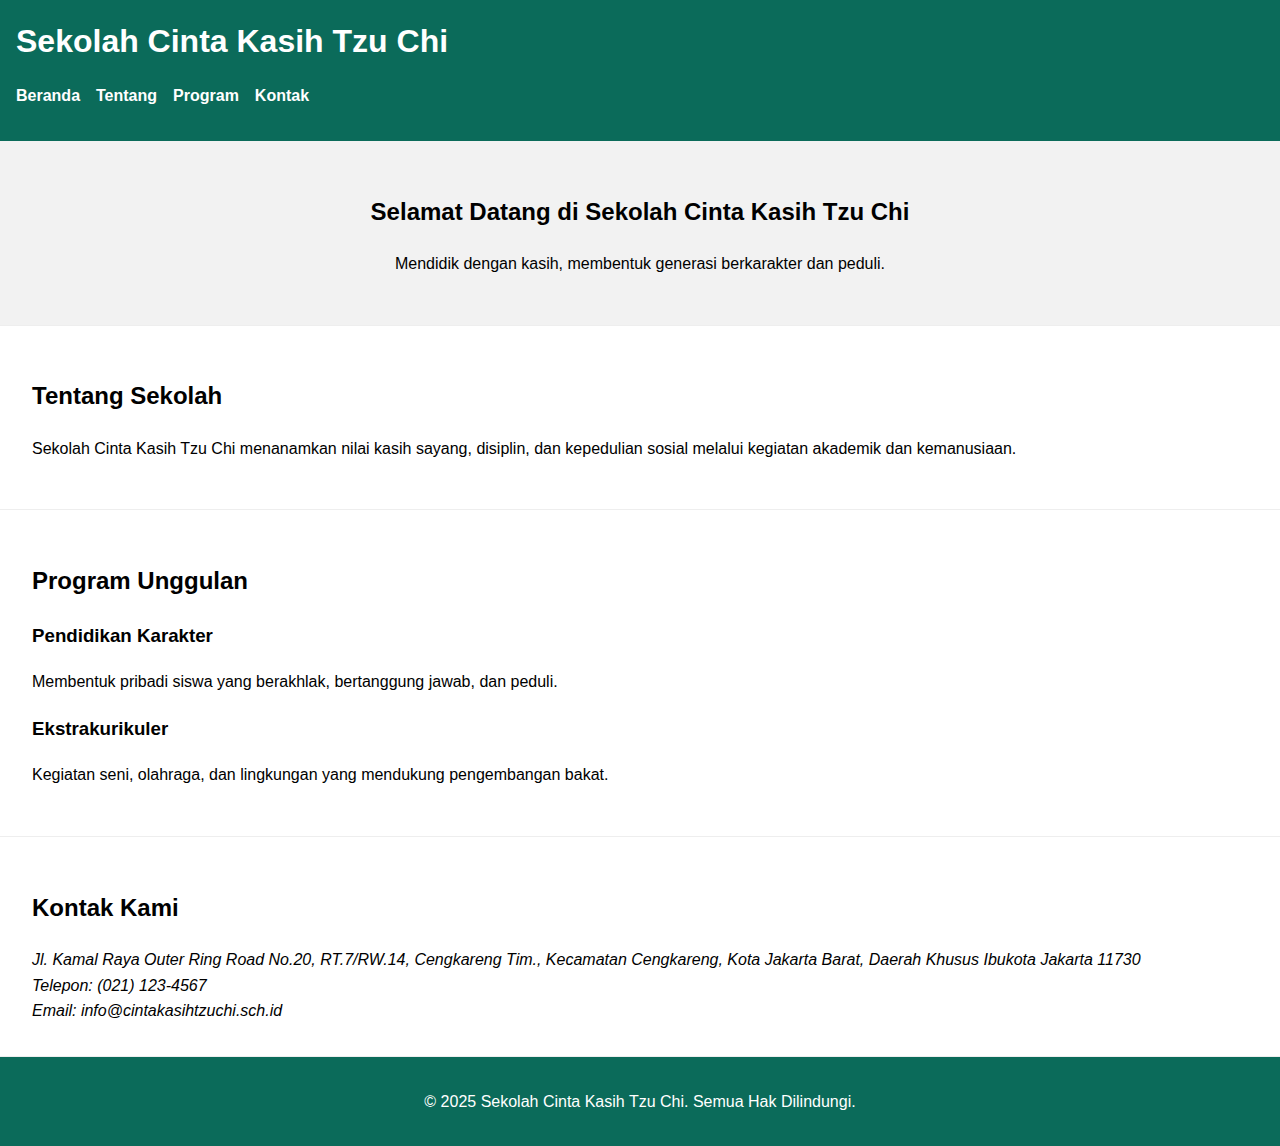
<file: pemrograman web_Gracia/index.html>
<html>
    <head>
        <title>web sekolah</title>
        <link rel="stylesheet" href="style.css">
    </head>
    <body>
        <header>
            <h1>Sekolah Cinta Kasih Tzu Chi</h1>
            <nav>
                <ul>
                    <li><a href="#home">Beranda</a></li>
                    <li><a href="#about">Tentang</a></li>
                    <li><a href="#programs">Program</a></li>
                    <li><a href="#contact">Kontak</a></li>
                </ul>
            </nav>
        </header>
        <main id="home">
            <section class="hero">
                <h2>Selamat Datang di Sekolah Cinta Kasih Tzu Chi</h2>
                <p>Mendidik dengan kasih, membentuk generasi berkarakter dan peduli.</p>
            </section>

            <section id="about">
                <h2>Tentang Sekolah</h2>
                <p>Sekolah Cinta Kasih Tzu Chi menanamkan nilai kasih sayang, disiplin, dan kepedulian sosial melalui kegiatan akademik dan kemanusiaan.</p>
            </section>

            <section id="programs">
                <h2>Program Unggulan</h2>
                <article>
                    <h3>Pendidikan Karakter</h3>
                    <p>Membentuk pribadi siswa yang berakhlak, bertanggung jawab, dan peduli.</p>
                </article>
                <article>
                    <h3>Ekstrakurikuler</h3>
                    <p>Kegiatan seni, olahraga, dan lingkungan yang mendukung pengembangan bakat.</p>
                </article>
            </section>

            <section id="contact">
                <h2>Kontak Kami</h2>
                <address>
                    Jl. Kamal Raya Outer Ring Road No.20, RT.7/RW.14, Cengkareng Tim., Kecamatan Cengkareng, Kota Jakarta Barat, Daerah Khusus Ibukota Jakarta 11730<br>
                    Telepon: (021) 123-4567<br>
                    Email: info@cintakasihtzuchi.sch.id
                </address>
            </section>
  </main>

  <footer>
    <p>&copy; 2025 Sekolah Cinta Kasih Tzu Chi. Semua Hak Dilindungi.</p>
  </footer>
    </body>
</html>
</file>
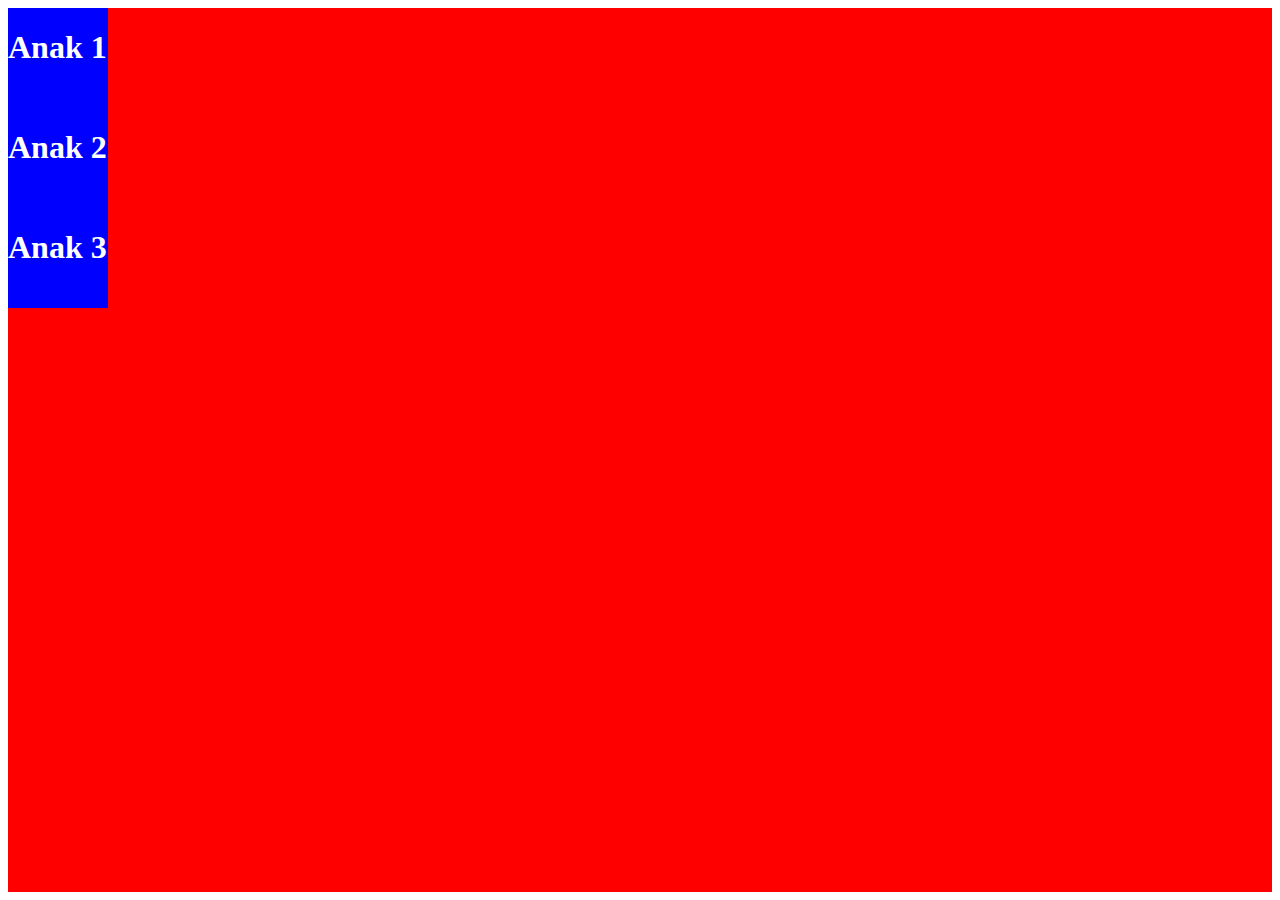
<file: box_1.html>
<html>
    <head>
        <title>Box 1, Flexing</title>
        <link rel="stylesheet" href="box_1.css">
    </head>
    <body>
        <!-- Bapak -->
        <!-- Anak -->
        <!-- Setiap Anak ada didalam Bapak -->
        <div class="bapak">
            <div class="anak">
                <h1>Anak 1</h1>
            </div>
            <div class="anak">
                <h1>Anak 2</h1>
            </div>
            <div class="anak">
                <h1>Anak 3</h1>
            </div>
        </div>
    </body>
</html>
</file>
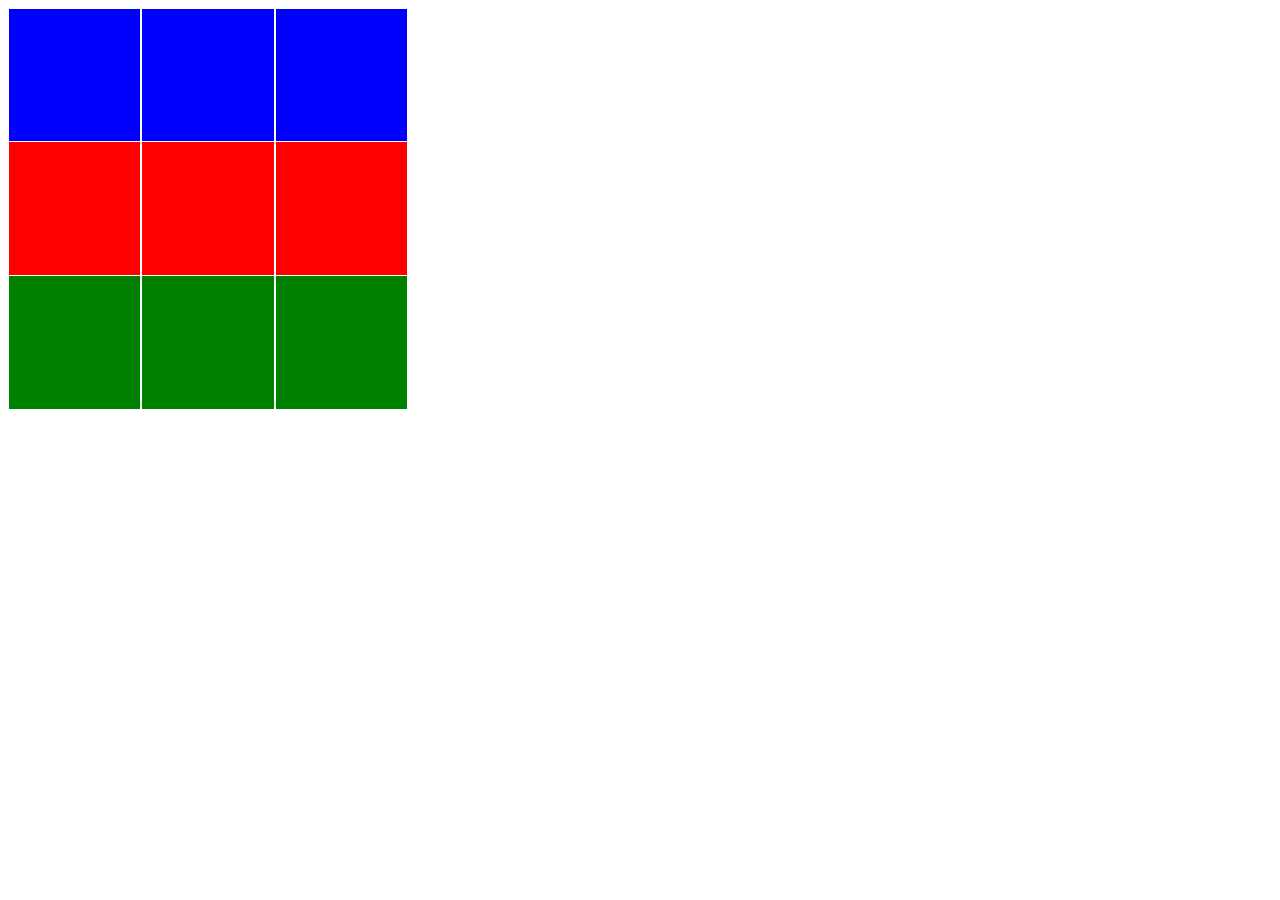
<file: box_2.html>
<html>
    <head>
        <title>Box 2</title>
        <link rel="stylesheet" href="box_2.css">
    </head>
    <body>
        <div class="kakek">
            <div class="bapak1">
                <div class="anak1">
                </div>
                <div class="anak2">
                </div>
                <div class="anak3">
                </div>
            </div>
            <div class="bapak2">
                <div class="anak4">
                </div>
                <div class="anak5">
                </div>
                <div class="anak6">
                </div>
            </div>
            <div class="bapak3">
                <div class="anak7">
                </div>
                <div class="anak8">
                </div>
                <div class="anak9">
                </div>
            </div>
        </div>
    </body>
</html>
</file>
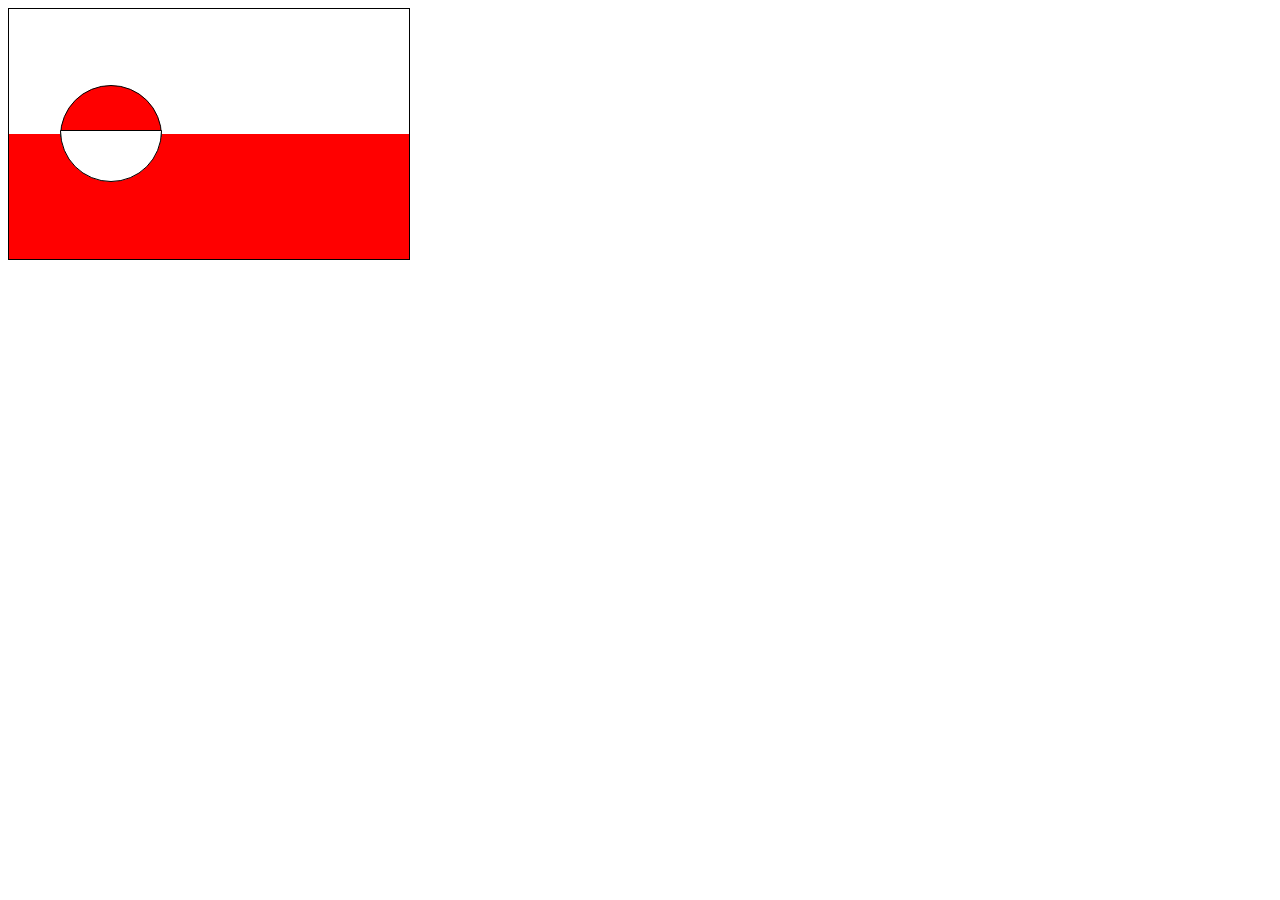
<file: box_3.html>
<html>
    <head>
        <title>Positioning</title>
        <link rel="stylesheet" href="box_3.css">
    </head>
    <body>
        <div class="flag">
            <div class="back_atas"></div>
            <div class="back_bawah"></div>
            <div class="circle_atas"></div>
            <div class="circle_bawah"></div>
        </div>
    </body>
</html>
</file>
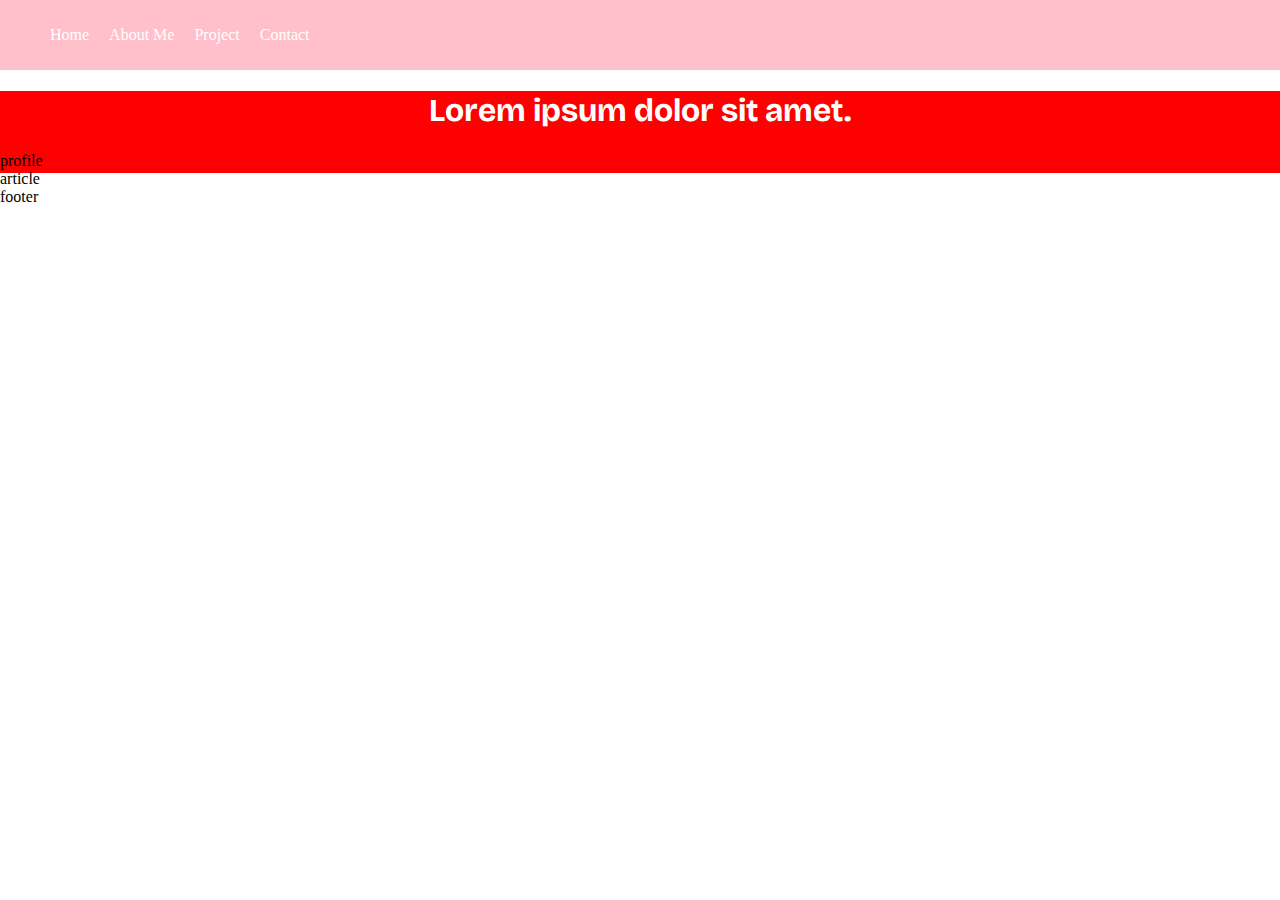
<file: box_4.html>
<html>

<head>
    <title>
        My portofolio
    </title>
    <link rel="preconnect" href="https://fonts.googleapis.com">
    <link rel="preconnect" href="https://fonts.gstatic.com" crossorigin>
    <link href="https://fonts.googleapis.com/css2?family=Bricolage+Grotesque:opsz,wght@12..96,200..800&display=swap"
        rel="stylesheet">
    <link rel="stylesheet" href="box_4.css">
</head>

<body>
    <nav>
        <ul>
            <li>
                <a href="">Home</a>
            </li>
            <li>
                <a href="">About Me</a>
            </li>
            <li>
                <a href="">Project</a>
            </li>
            <li>
                <a href="">Contact</a>
            </li>
        </ul>
    </nav>
    <header>
        <h1 id="heading">
            Lorem ipsum dolor sit amet.
        </h1>
    </header>
    <section>
        <div id="profile">
            profile
        </div>
        <article>
            article
        </article>
    </section>
    <footer>
        footer
    </footer>
</body>

</html>
</file>
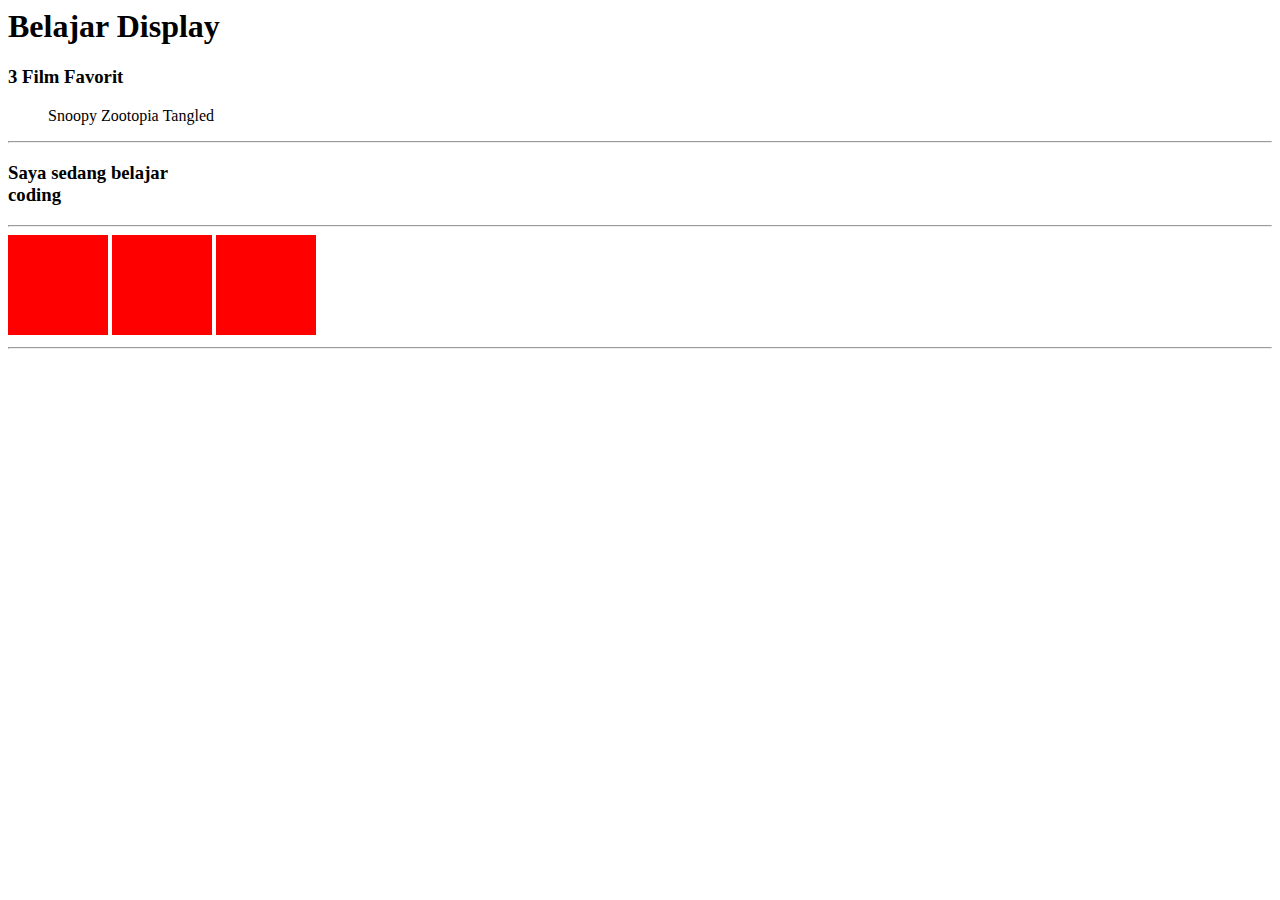
<file: first.html>
<html>
    <head>
        <title>UI 1</title>
        <style>
            li{
                display: inline;
            }
            span{
                display: block;
            }
            .anak{
                width: 100px;
                height: 100px;
                background-color: red;
                display: inline-block;
            }
        </style>
    </head>
    <body>
        <!-- Display -->
        <!-- Hanya berlaku tulisan-->
        <!-- 1. inline -->
        <!-- 2. block -->
        
        <!-- + frame / div -->
        <!-- 3. inline-block -->

        <h1>Belajar Display</h1>
        <h3>3 Film Favorit</h3>
        <ol>
            <li>Snoopy</li>
            <li>Zootopia</li>
            <li>Tangled</li>
        </ol>

        <hr>

        <h3>Saya sedang belajar <span>coding</span></h3>

        <hr>
        
        <div class="anak"></div>
        <div class="anak"></div>
        <div class="anak"></div>
        <hr>
        <!-- Masing-masing tag mempunyai identitas -->
        <!-- ditambah di open tag -->
        <!-- Class = menandai banyak tag -->
        <!-- di dalam css menggunakan simbol . -->

        <!-- Id = menandai satu tag -->
        <!-- di dalam css menggunakan simbol # -->
    </body>
</html>
</file>
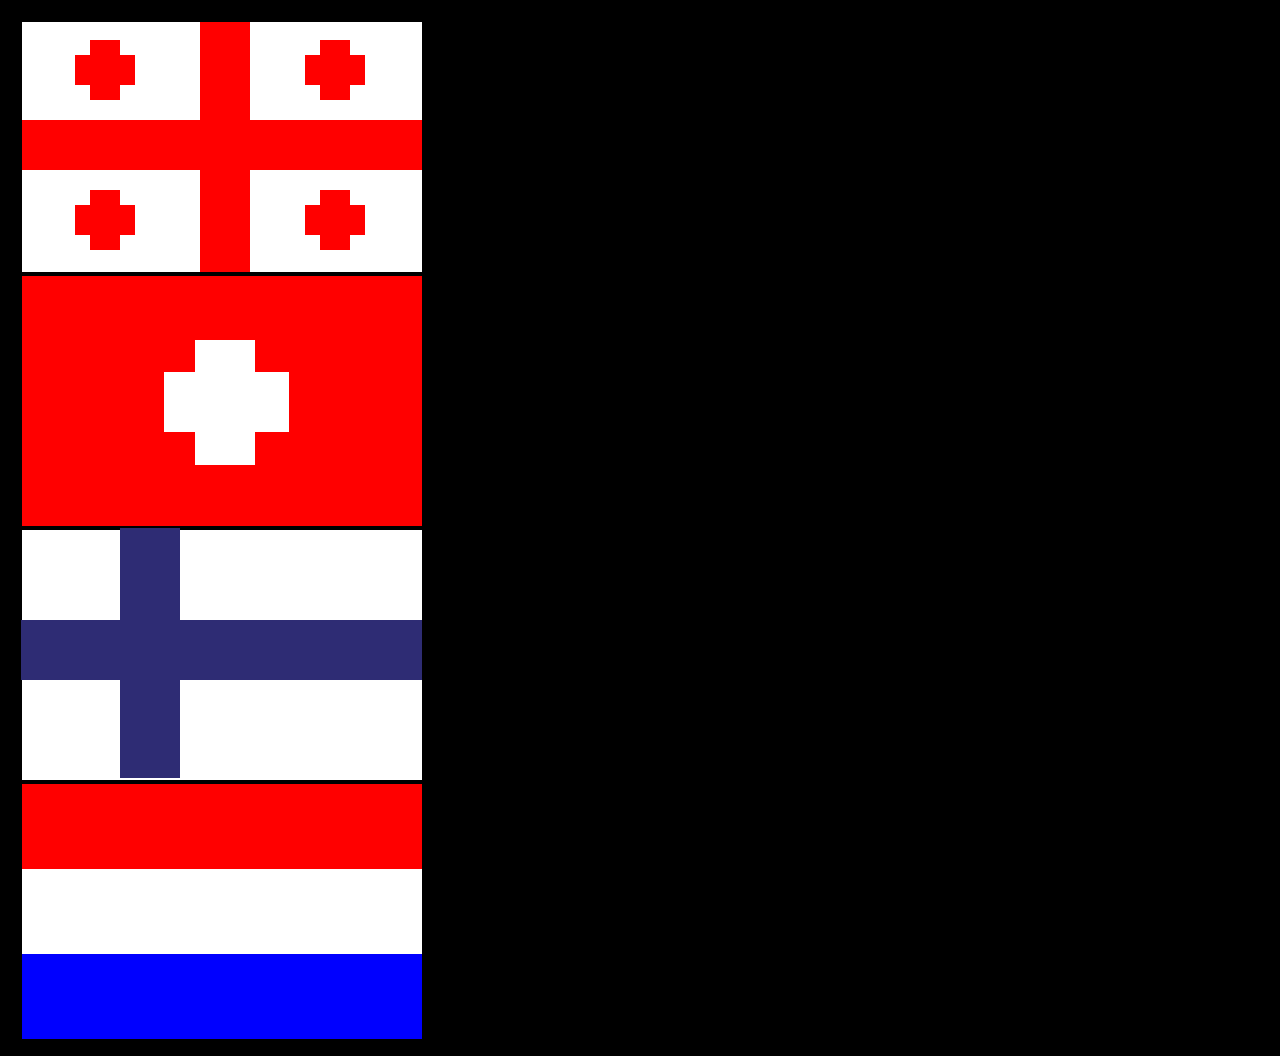
<file: PR.html>
<html>
  <head>
    <title>Bendera</title>
    <link rel="stylesheet" href="PR.css">
  </head>
  <body>
    <div class="flag1">
        <div class="layer1"></div>
        <div class="layer2"></div>
        <div class="layer3"></div>
        <div class="layer4"></div>
        <div class="layer5"></div>
        <div class="layer6"></div>
        <div class="layer7"></div>
        <div class="layer8"></div>
        <div class="layer9"></div>
        <div class="layer10"></div>
    </div>
    <div class="flag2">
        <div class="line1"></div>
        <div class="line2"></div>
    </div>
    <div class="flag3">
        <div class="cross1"></div>
        <div class="cross2"></div>
    </div>
    <div class="flag4">
      <div class="garis1"></div>
      <div class="garis2"></div>
      <div class="garis3"></div>
    </div>
  </body>
</html>
</file>
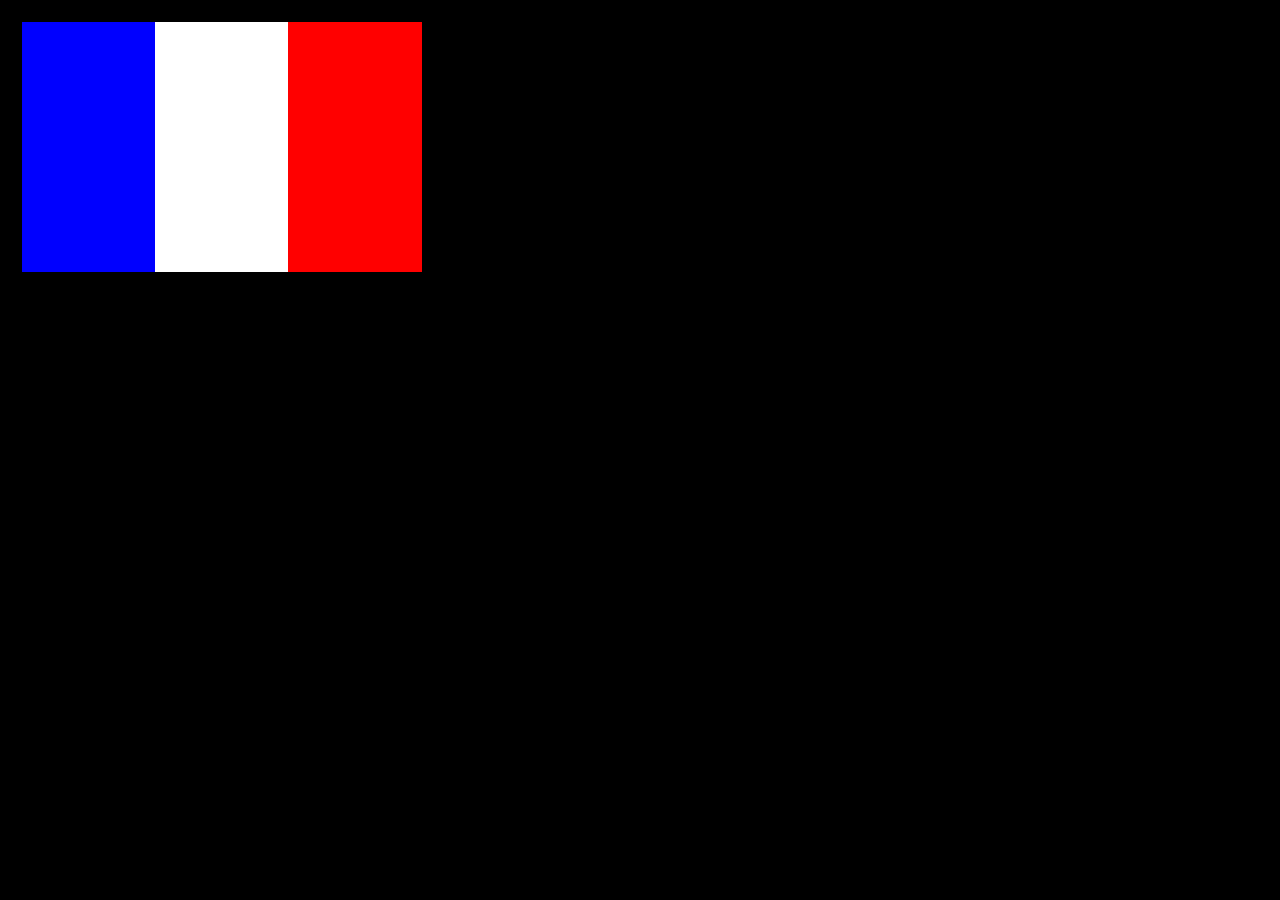
<file: test.html>
<html>
    <head>
        <title>Test Bendera</title>
        <link rel="stylesheet" href="test.css">
    </head>
    <body>
        <div class="flag">
            <div class="line1"></div>
            <div class="line2"></div>
            <div class="line3"></div>
        </div>
    </body>
</html>
</file>
<file: pemrograman web_Gracia/style.css>
body {
  font-family: Arial, sans-serif;
  margin: 0;
  line-height: 1.6;
}

header {
  background-color: #0b6b5a;
  color: white;
  padding: 1rem;
}

header h1 {
  margin: 0;
}

nav ul {
  list-style: none;
  padding: 0;
  display: flex;
  gap: 1rem;
}

nav a {
  color: white;
  text-decoration: none;
  font-weight: bold;
}

.hero {
  background-color: #f2f2f2;
  padding: 2rem;
  text-align: center;
}

section {
  padding: 2rem;
  border-bottom: 1px solid #eee;
}

footer {
  background-color: #0b6b5a;
  color: white;
  text-align: center;
  padding: 1rem;
}
</file>
<file: box_1.css>
/* flex terbagi menjadi 2 */
/* Column dan Row */
/* kalau ada display:flex maka dia row, kalau ga ada dia jadi column */
/* Mengatur alur Menggunakan flex-direction */

.bapak{
    width: 100%;
    height: 100%;
    background-color: red;
    display: flex;
    color: white;
    flex-direction: column;
}
.anak{
    width: 100px;
    height: 100px;
    background-color: blue;
}
</file>
<file: box_2.css>
.kakek{
    width: 400px;
    height: 400px;
    background-color: black ; 
    display: flex;
    flex-direction: column;
}

.bapak1,
.bapak2,
.bapak3{
    width: 100%;
    display: flex;
    height: 100%;
}
    
.anak1,
.anak2,
.anak3,
.anak4,
.anak5,
.anak6,
.anak7,
.anak8,
.anak9{
    width: 100%;
    height: 100%;
    border: white solid 1px;
}

.anak1,
.anak2,
.anak3{
    background-color: blue;
}

.anak4,
.anak5,
.anak6{
    background-color: red;
}

.anak7,
.anak8,
.anak9{
    background-color: green;
}
</file>
<file: box_3.css>
.flag{
    width: 400px;
    height: 250px;
    background-color: black;
    display: flex;
    border: 1px solid;
    flex-direction: column;
}
.back_atas{
    background-color: white;
    height: 50%;
    width: 100%;
}
.back_bawah{
    background-color: red;
    height: 50%;
    width: 100%;
}
.circle_atas{
    background-color: red;
    height: 50px;
    width: 100px;
    border: 1px solid;
    position: absolute;
    left: 60;
    top: 85;
    border-radius: 100px 100px 0px 0px;
}
.circle_bawah{
    background-color: white;
    height: 50px;
    width: 100px;
    border: 1px solid;
    position: absolute;
    left: 60;
    top: 130;
    border-radius: 0px 0px 100px 100px;
}
</file>
<file: box_4.css>
body{
    margin: 0px;
    padding: 0px;
    display: flex;
    flex-direction: column;
}
nav{
    width: 100%;
    height: 50px;
    background-color: pink;
    color : white;
    padding: 10px;
    display: flex;
    justify-content: center;
}
ul{
    display: flex;
    width: 100%;
    gap: 20px;
}
li{
    display : inline;
}
a{
    color: white;
    text-decoration: none;
}
header{
    width: 100%;
    display: flex;
}
#heading{
    font-family: "Bricolage Grotesque", sans-serif;
    background-color: red;
    color: white;
    width: 100%;
    height: 100%;
    text-align: center;
}
</file>
<file: PR.css>
body{
    margin: 10px;
    padding: 10px;
    background-color: black;
}
.flag1{
    height: 250px;
    width: 400px;
    border: 2px solid black;
    background-color: white;
}
.layer1{
    height: 250px;
    width: 50px;
    background-color: red;
    position: absolute;
    top: custom;
    left: 200;
}
.layer2{
    height: 50px;
    width: 400px;
    background-color: red;
    position: absolute;
    top: 120;
}
.layer3{
    height: 60px;
    width: 30px;
    background-color: red;
    position: absolute;
    top: 40;
    left: 90;
}
.layer4{
    height: 30px;
    width: 60px;
    background-color: red;
    position: absolute;
    top: 55;
    left: 75;
}
.layer5{
    height: 60px;
    width: 30px;
    background-color: red;
    position: absolute;
    top: 40;
    left: 320;
}
.layer6{
    height: 30px;
    width: 60px;
    background-color: red;
    position: absolute;
    top: 55;
    left: 305;
}
.layer7{
    height: 60px;
    width: 30px;
    background-color: red;
    position: absolute;
    top: 190;
    left: 90;
}
.layer8{
    height: 30px;
    width: 60px;
    background-color: red;
    position: absolute;
    top: 205;
    left: 75;
}
.layer9{
    height: 60px;
    width: 30px;
    background-color: red;
    position: absolute;
    top: 190;
    left: 320;
}
.layer10{
    height: 30px;
    width: 60px;
    background-color: red;
    position: absolute;
    top: 205;
    left: 305;
}

.flag2{
    height: 250px;
    width: 400px;
    border: 2px solid black;
    background-color: red;
}
.line1{
    height: 125px;
    width: 60px;
    background-color: white;
    position: absolute;
    top: 340;
    left: 195;
}
.line2{
    height: 60px;
    width: 125px;
    background-color: white;
    position: absolute;
    top: 372;
    left: 164;
}
.flag3{
    height: 250px;
    width: 400px;
    border: 2px solid black;
    background-color: white;
}
.cross1{
    height: 250px;
    width: 60px;
    background-color: rgb(46, 44, 116);
    position: absolute;
    top: 528;
    left: 120;
}
.cross2{
    height: 60px;
    width: 401px;
    background-color: rgb(46, 44, 116);
    position: absolute;
    top: 620;
    left: 21;
}
.flag4{
    height: 250px;
    width: 400px;
    border: 2px solid black ;
    background-color: white;
}
.garis1{
    height: 85px;
    width: 400px;
    background-color: red;
}
.garis2{
    height: 85px;
    width: 400px;
    background-color: white;
}
.garis3{
    height: 85px;
    width: 400px;
    background-color: blue;
}
</file>
<file: test.css>
body{
    margin: 10px;
    padding: 10px;
    background-color: black;
}
.flag{
    height: 250px;
    width: 400px;
    border: 2px solid black;
    background-color: white;
    display: flex;
    flex-direction: row;
}
.line1{
    height: 250px;
    width: 133px;
    background-color: blue;
}
.line2{
    height: 250px;
    width: 133px;
    background-color: white ;
}
.line3{
    height: 250px;
    width: 134px;
    background-color: red;
}
</file>
